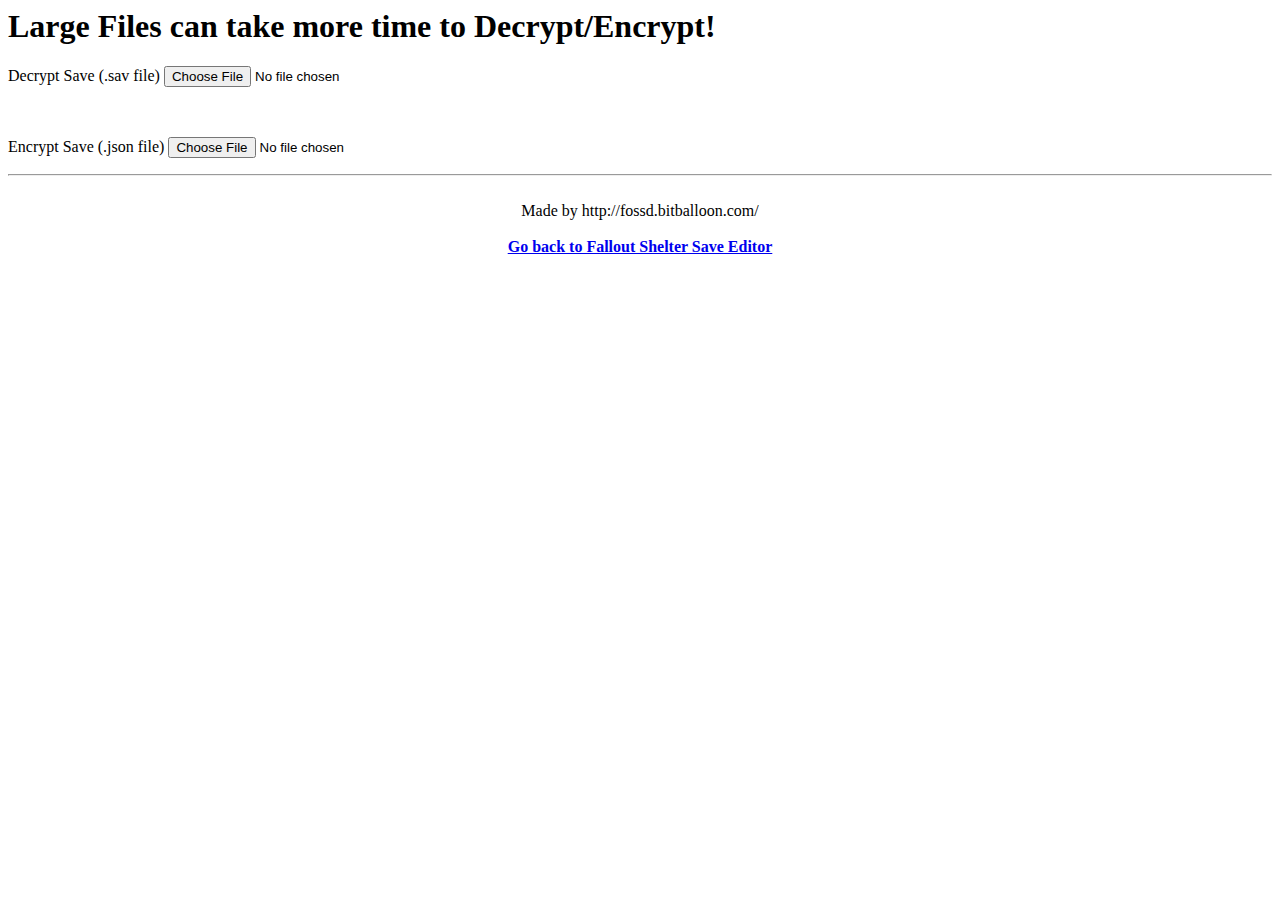
<file: SaveDecrypt.html>
<!--
Copyright (C) 2017 

    This program is free software: you can redistribute it and/or modify
    it under the terms of the GNU Affero General Public License as published
    by the Free Software Foundation, either version 3 of the License, or
    (at your option) any later version.

    This program is distributed in the hope that it will be useful,
    but WITHOUT ANY WARRANTY; without even the implied warranty of
    MERCHANTABILITY or FITNESS FOR A PARTICULAR PURPOSE.  See the
    GNU Affero General Public License for more details.

    You should have received a copy of the GNU Affero General Public License
    along with this program.  If not, see <http://www.gnu.org/licenses/>.
-->
<html><head><meta http-equiv="Content-Type" content="text/html; charset=UTF-8">
<title>Fallout Shelter Save Decryptor</title>
<script src="js/DeEn.js"></script>
<script src="js/json2.min.js"></script>
<script src="js/jquery-2.1.4.min.js"></script>
</head>
<body onload="fossdLoad();">
    <h1>Large Files can take more time to Decrypt/Encrypt!</h1>
    <p>Decrypt Save (.sav file)
        <input type="file" id="sav_file2" name="sav_file2">
    </p>
    <br>
    <p>Encrypt Save (.json file)
        <input type="file" id="json_file2" name="json_file2">
    </p>
    
    <hr>
    <br><center><label>Made by http://fossd.bitballoon.com/</label></center>
    <br><center><b><a href="https://rakion99.github.io/shelter-editor/">Go back to Fallout Shelter Save Editor</a></b></center>
    
</body></html>
</file>
